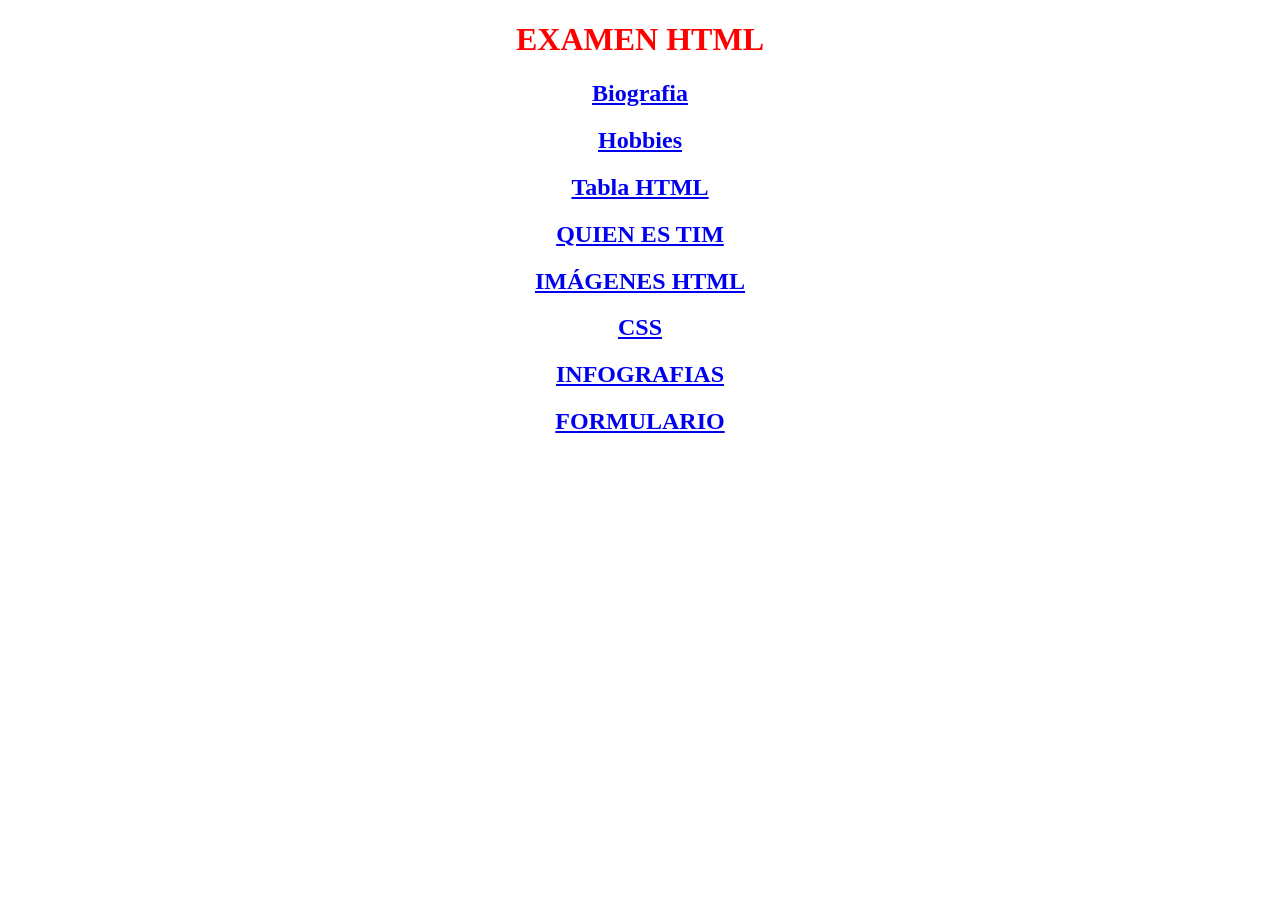
<file: index.html>
<!DOCTYPE html>
<html lang="en">
<head>
    <meta charset="UTF-8">
    <meta name="viewport" content="width=device-width, initial-scale=1.0">
    <link rel="stylesheet" href="estilos.css">
    <title>Examen</title>
</head>
<body>
    <center>
        <h1 id="exam">EXAMEN HTML</h1>
        <h2><a href="Biografias.html">Biografia</a></h2>
        <h2><a href="Hobbies.html">Hobbies</a></h2>
        <h2><a href="tabla.html">Tabla HTML</a></h2>
        <h2><a href="quienestim.html">QUIEN ES TIM</a></h2>
        <h2><a href="imagenes.html">IMÁGENES HTML</a></h2>
        <h2><a href="CSS.html">CSS</a></h2>
        <h2><a href="Infografias.html">INFOGRAFIAS</a></h2>
        <h2><a href="Formulario.html">FORMULARIO</a></h2>
    </center>
</body>
</html>
</file>
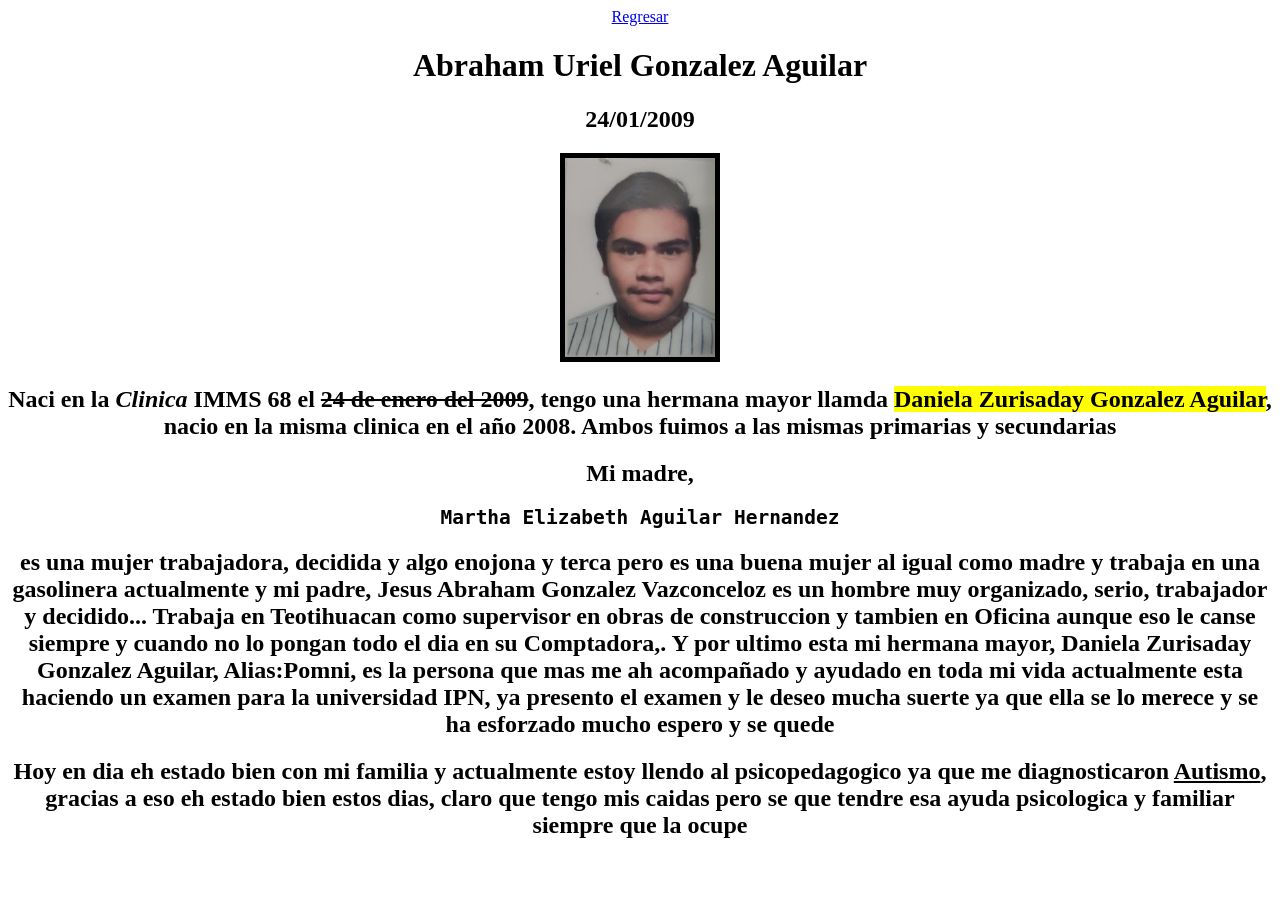
<file: Biografias.html>
<!DOCTYPE html>
<html lang="en">
<head>
    <meta charset="UTF-8">
    <meta name="viewport" content="width=device-width, initial-scale=1.0">
    <title>Biografias</title>
</head>
<body>
    <center>
        <a href="index.html">Regresar</a>

        <h1>Abraham Uriel Gonzalez Aguilar</h1>
        <h2>24/01/2009</h2>
        <img src="img/Abraham.png" alt="" width="150px" border="5px">
        <h2>Naci en la <i>Clinica</i> IMMS 68 el <s>24 de enero del 2009</s>, tengo una hermana mayor llamda <mark>Daniela Zurisaday Gonzalez Aguilar</mark>, nacio en la misma clinica en el año 2008. Ambos fuimos a las mismas primarias y <b>secundarias</b></h2>
        <h2>Mi madre, <pre>Martha Elizabeth Aguilar Hernandez</pre> es una mujer trabajadora, decidida y algo enojona y terca pero es una buena mujer al igual como madre y trabaja en una gasolinera actualmente y mi padre, Jesus Abraham Gonzalez Vazconceloz es un hombre muy organizado, serio, trabajador y decidido... Trabaja en Teotihuacan como supervisor en obras de construccion y tambien en Oficina aunque eso le canse siempre y cuando no lo pongan todo el dia en su Comptadora,. Y por ultimo esta mi hermana mayor, Daniela Zurisaday Gonzalez Aguilar, Alias:Pomni, es la persona que mas me ah acompañado y ayudado en toda mi vida actualmente esta haciendo un examen para la universidad IPN, ya presento el examen y le deseo mucha suerte ya que ella se lo merece y se ha esforzado mucho espero y se quede</h2>
        <h2>Hoy en dia eh estado bien con mi familia y actualmente estoy llendo al psicopedagogico ya que me diagnosticaron <u>Autismo</u>, gracias a eso eh estado bien estos dias, claro que tengo mis caidas pero se que tendre esa ayuda psicologica y familiar siempre que la ocupe</h2>


    </center>
</body>
</html>
</file>
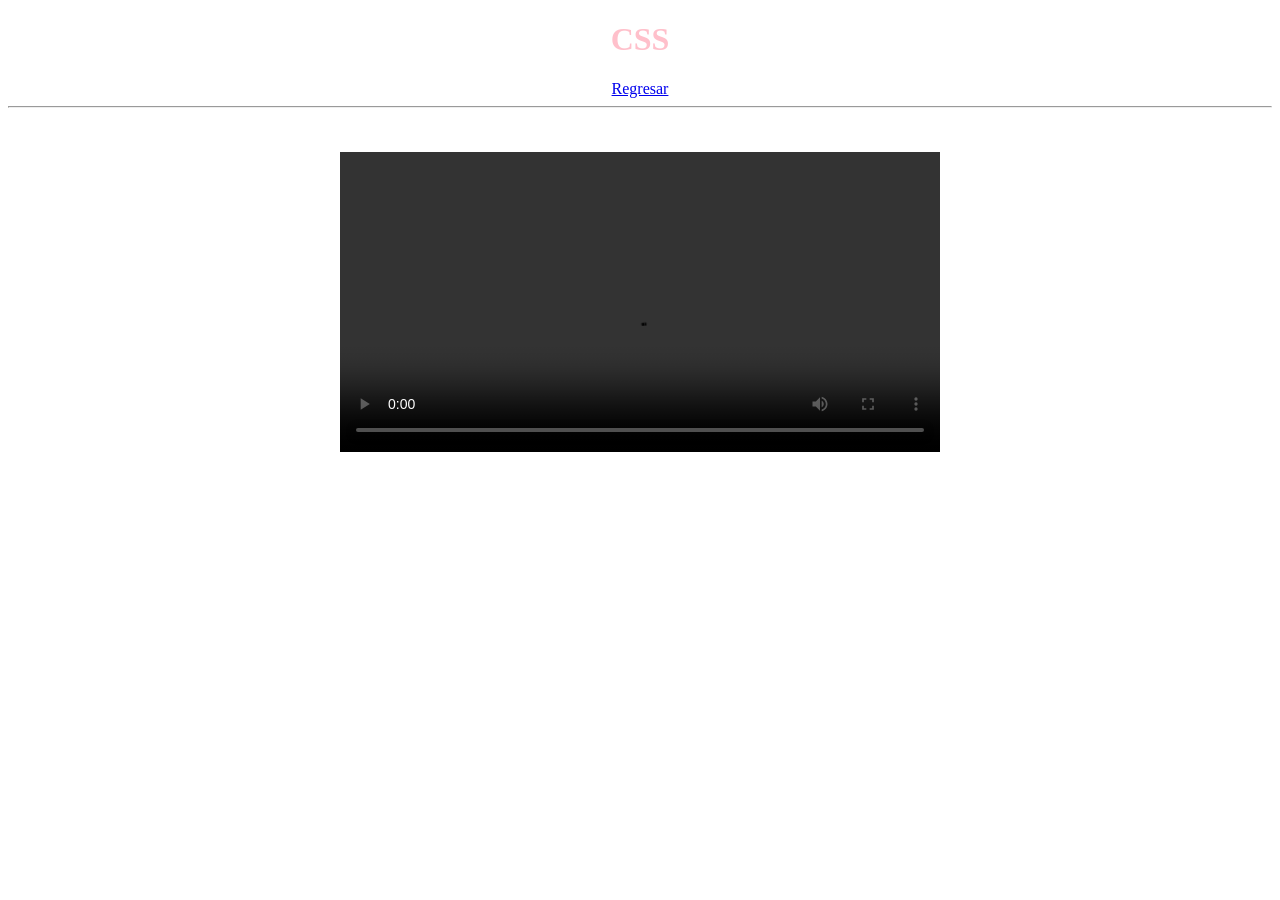
<file: CSS.html>
<!DOCTYPE html>
<html lang="en">
<head>
    <meta charset="UTF-8">
    <meta name="viewport" content="width=device-width, initial-scale=1.0">
    <title>Estilos</title>
    <link rel="stylesheet" href="estilos.css">
</head>
<body>
    <center>
        <h1 id="CS">CSS</h1>
        <a href="index.html">Regresar</a>
        <hr><br>
        <br>

        <video width="600" controls><source src="img/CSS3FORMAS.mp4" type="video/mp4"></video>
    </center>
</body>
</html>
</file>
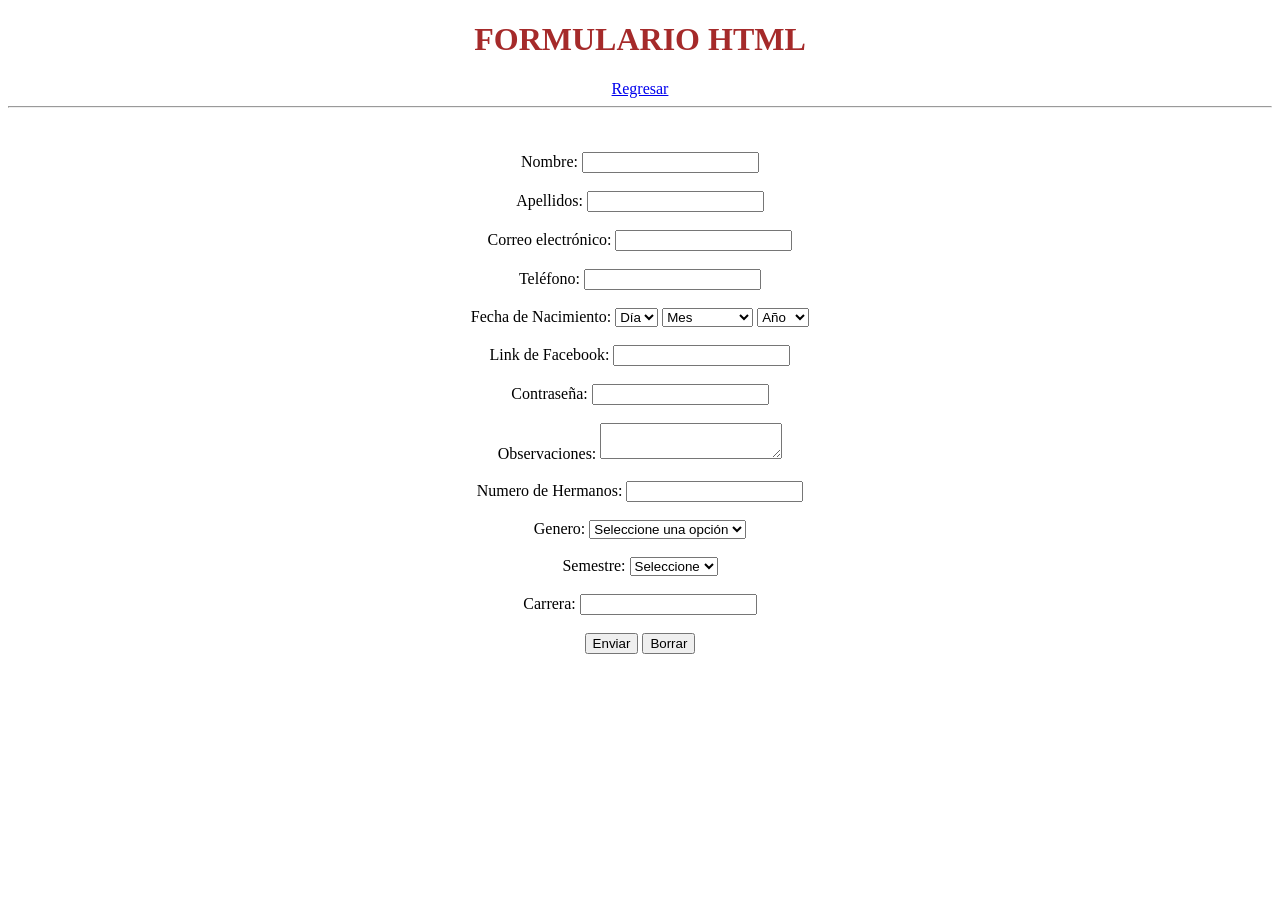
<file: Formulario.html>
<!DOCTYPE html>
<html lang="es">
<head>
    <meta charset="UTF-8">
    <meta name="viewport" content="width=device-width, initial-scale=1.0">
    <title>FORMULARIO HTML</title>
    <link rel="stylesheet" href="estilos.css">
</head>
<body>
    <center>
    <h1 id="FORM">FORMULARIO HTML</h1>
        <a href="index.html">Regresar</a>
        <hr><br>
        <br>

    <form action="#" method="post">

        <label for="nombre">Nombre:</label>
        <input type="text" id="nombre" name="nombre">
        <br><br>


        <label for="apellidos">Apellidos:</label>
        <input type="text" id="apellidos" name="apellidos">
        <br><br>


        <label for="correo">Correo electrónico:</label>
        <input type="email" id="correo" name="correo">
        <br><br>


        <label for="telefono">Teléfono:</label>
        <input type="tel" id="telefono" name="telefono">
        <br><br>


        <label for="dia">Fecha de Nacimiento:</label>
        <select id="dia" name="dia">
            <option value="">Día</option>
            <option value="1">1</option>
            <option value="2">2</option>
            <option value="3">3</option>
            <option value="4">4</option>
            <option value="5">5</option>
            <option value="6">6</option>
            <option value="7">7</option>
            <option value="8">8</option>
            <option value="9">9</option>
            <option value="10">10</option>
            <option value="11">11</option>
            <option value="12">12</option>
            <option value="13">13</option>
            <option value="14">14</option>
            <option value="15">15</option>
            <option value="16">16</option>
            <option value="17">17</option>
            <option value="18">18</option>
            <option value="19">19</option>
            <option value="20">20</option>
            <option value="21">21</option>
            <option value="22">22</option>
            <option value="23">23</option>
            <option value="24">24</option>
            <option value="25">25</option>
            <option value="26">26</option>
            <option value="27">27</option>
            <option value="28">28</option>
            <option value="29">29</option>
            <option value="30">30</option>
            <option value="31">31</option>
        </select>
        <select id="mes" name="mes">
            <option value="">Mes</option>
            <option value="1">Enero</option>
            <option value="2">Febrero</option>
            <option value="3">Marzo</option>
            <option value="4">Abril</option>
            <option value="5">Mayo</option>
            <option value="6">Junio</option>
            <option value="7">Julio</option>
            <option value="8">Agosto</option>
            <option value="9">Septiembre</option>
            <option value="10">Octubre</option>
            <option value="11">Noviembre</option>
            <option value="12">Diciembre</option>
        </select>
        <select id="anio" name="anio">
            <option value="">Año</option>
            <option value="2000">2000</option>
            <option value="2001">2001</option>
            <option value="2002">2002</option>
            <option value="2003">2003</option>
            <option value="2004">2004</option>
            <option value="2005">2005</option>
            <option value="2006">2006</option>
            <option value="2007">2007</option>
            <option value="2008">2008</option>
            <option value="2009">2009</option>
            <option value="2010">2010</option>
            <option value="2011">2011</option>
            <option value="2012">2012</option>
            <option value="2013">2013</option>
            <option value="2014">2014</option>
            <option value="2015">2015</option>
            <option value="2016">2016</option>
            <option value="2017">2017</option>
            <option value="2018">2018</option>
            <option value="2019">2019</option>
            <option value="2020">2020</option>
            <option value="2021">2021</option>
            <option value="2022">2022</option>
            <option value="2023">2023</option>
            <option value="2024">2024</option>
            <option value="2025">2025</option>
            <option value="2026">2026</option>
        </select>
        <br><br>


        <label for="facebook">Link de Facebook:</label>
        <input type="url" id="facebook" name="facebook">
        <br><br>


        <label for="contrasena">Contraseña:</label>
        <input type="password" id="contrasena" name="contrasena">
        <br><br>

        <label for="observaciones">Observaciones:</label>
        <textarea id="observaciones" name="observaciones"></textarea>
        <br><br>


        <label for="hermanos">Numero de Hermanos:</label>
        <input type="number" id="hermanos" name="hermanos">
        <br><br>


        <label for="genero">Genero:</label>
        <select id="genero" name="genero">
            <option value="">Seleccione una opción</option>
            <option value="masculino">Masculino</option>
            <option value="femenino">Femenino</option>
            <option value="otro">Otro</option>
        </select>
        <br><br>
        <label for="semestre">Semestre:</label>
        <select id="semestre" name="semestre">
            <option value="">Seleccione</option>
            <option value="1">1</option>
            <option value="2">2</option>
            <option value="3">3</option>
            <option value="4">4</option>
            <option value="5">5</option>
            <option value="6">6</option>
            <option value="7">7</option>
            <option value="8">8</option>
            <option value="9">9</option>
            <option value="10">10</option>
        </select>
        <br><br>


        <label for="carrera">Carrera:</label>
        <input list="carreras" id="carrera" name="carrera">
        <datalist id="carreras">
            <option value="Ingeniería en Sistemas">
            <option value="Ingeniería Industrial">
            <option value="Administración de Empresas">
            <option value="Contabilidad">
            <option value="Derecho">
            <option value="Medicina">
        </datalist>
        <br><br>

        <input type="hidden" id="matricula" name="matricula" value="MAT-123456">

        <input type="submit" value="Enviar">
        <input type="reset" value="Borrar">

    </form>
    </center>

</body>
</html>
</file>
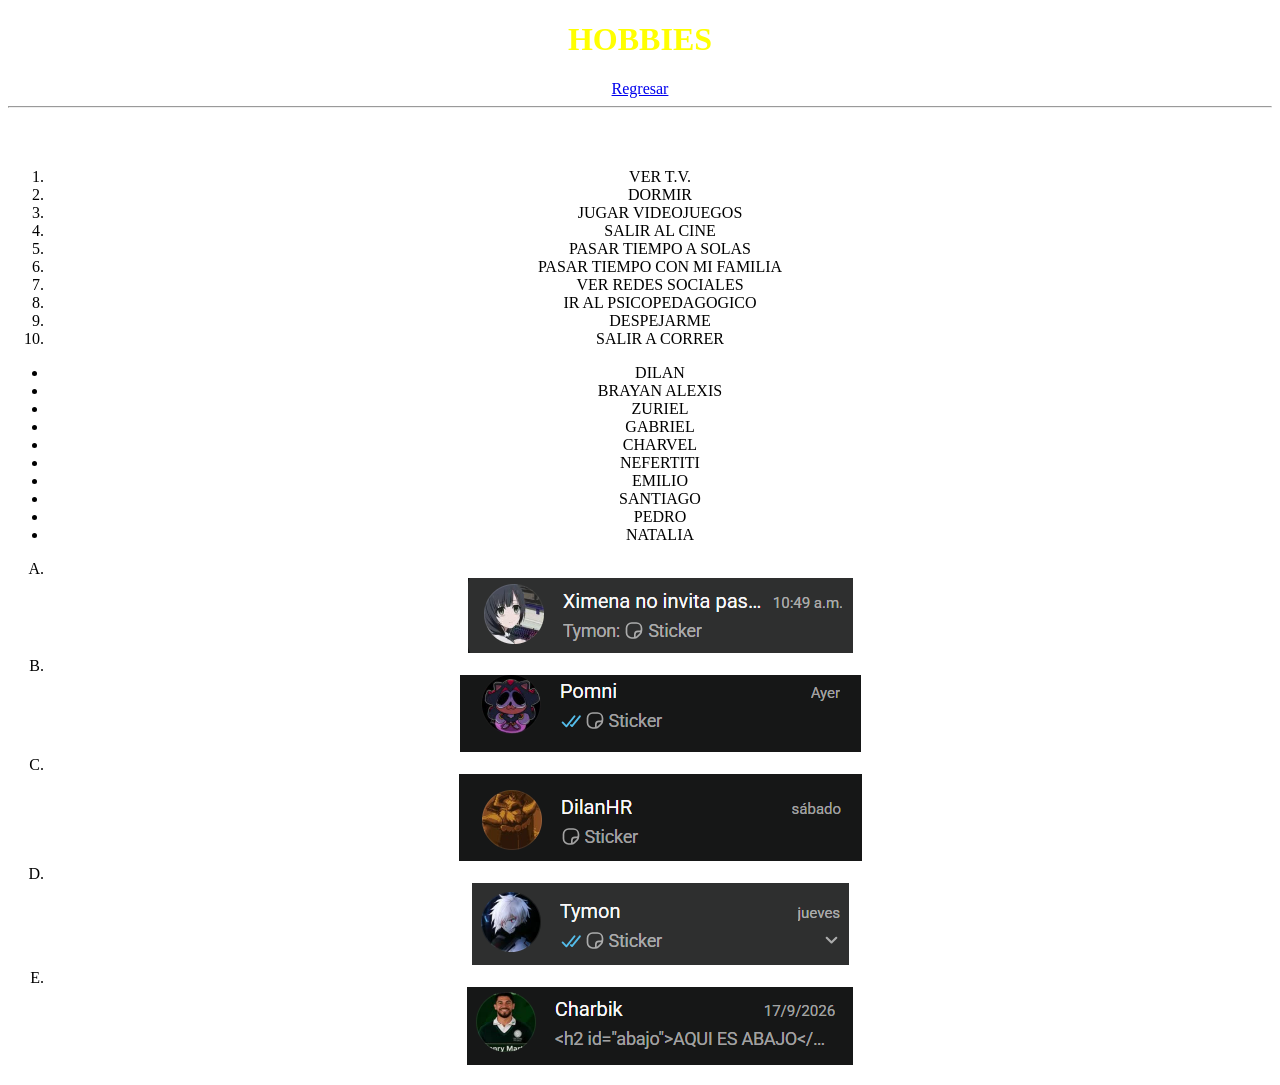
<file: Hobbies.html>
<!DOCTYPE html>
<html lang="en">
<head>
    <meta charset="UTF-8">
    <meta name="viewport" content="width=device-width, initial-scale=1.0">
    <title>Hobbies</title>
    <link rel="stylesheet" href="estilos.css">
</head>
<body>        
    <center>
    <h1 id="hobb">HOBBIES</h1>
        <a href="index.html">Regresar</a>
        <hr><br>
        <br>
        <ol type="1">
    <li>VER T.V.</li>
    <li>DORMIR</li>
    <li>JUGAR VIDEOJUEGOS</li>
    <li>SALIR AL CINE</li>
    <li>PASAR TIEMPO A SOLAS</li>
    <li>PASAR TIEMPO CON MI FAMILIA</li>
    <li>VER REDES SOCIALES</li>
    <li>IR AL PSICOPEDAGOGICO</li>
    <li>DESPEJARME</li>
    <li>SALIR A CORRER</li>
</ol>

<ul style="list-style-type: disc;">
<li>DILAN</li>
<li>BRAYAN ALEXIS</li>
<li>ZURIEL</li>
<li>GABRIEL</li>
<li>CHARVEL</li>
<li>NEFERTITI</li>
<li>EMILIO</li>
<li>SANTIAGO</li>
<li>PEDRO</li>
<li>NATALIA</li>
</ul>

<ol type="A">
<li></li>
<img src="img/chat1.png" alt="">
<li></li>
<img src="img/chat2.png" alt="">
<li></li>
<img src="img/chat3.png" alt="">
<li></li>
<img src="img/chat4.png" alt="">
<li></li>
<img src="img/chat5.png" alt="">
</ol>


    </center>
</body>
</html>
</file>
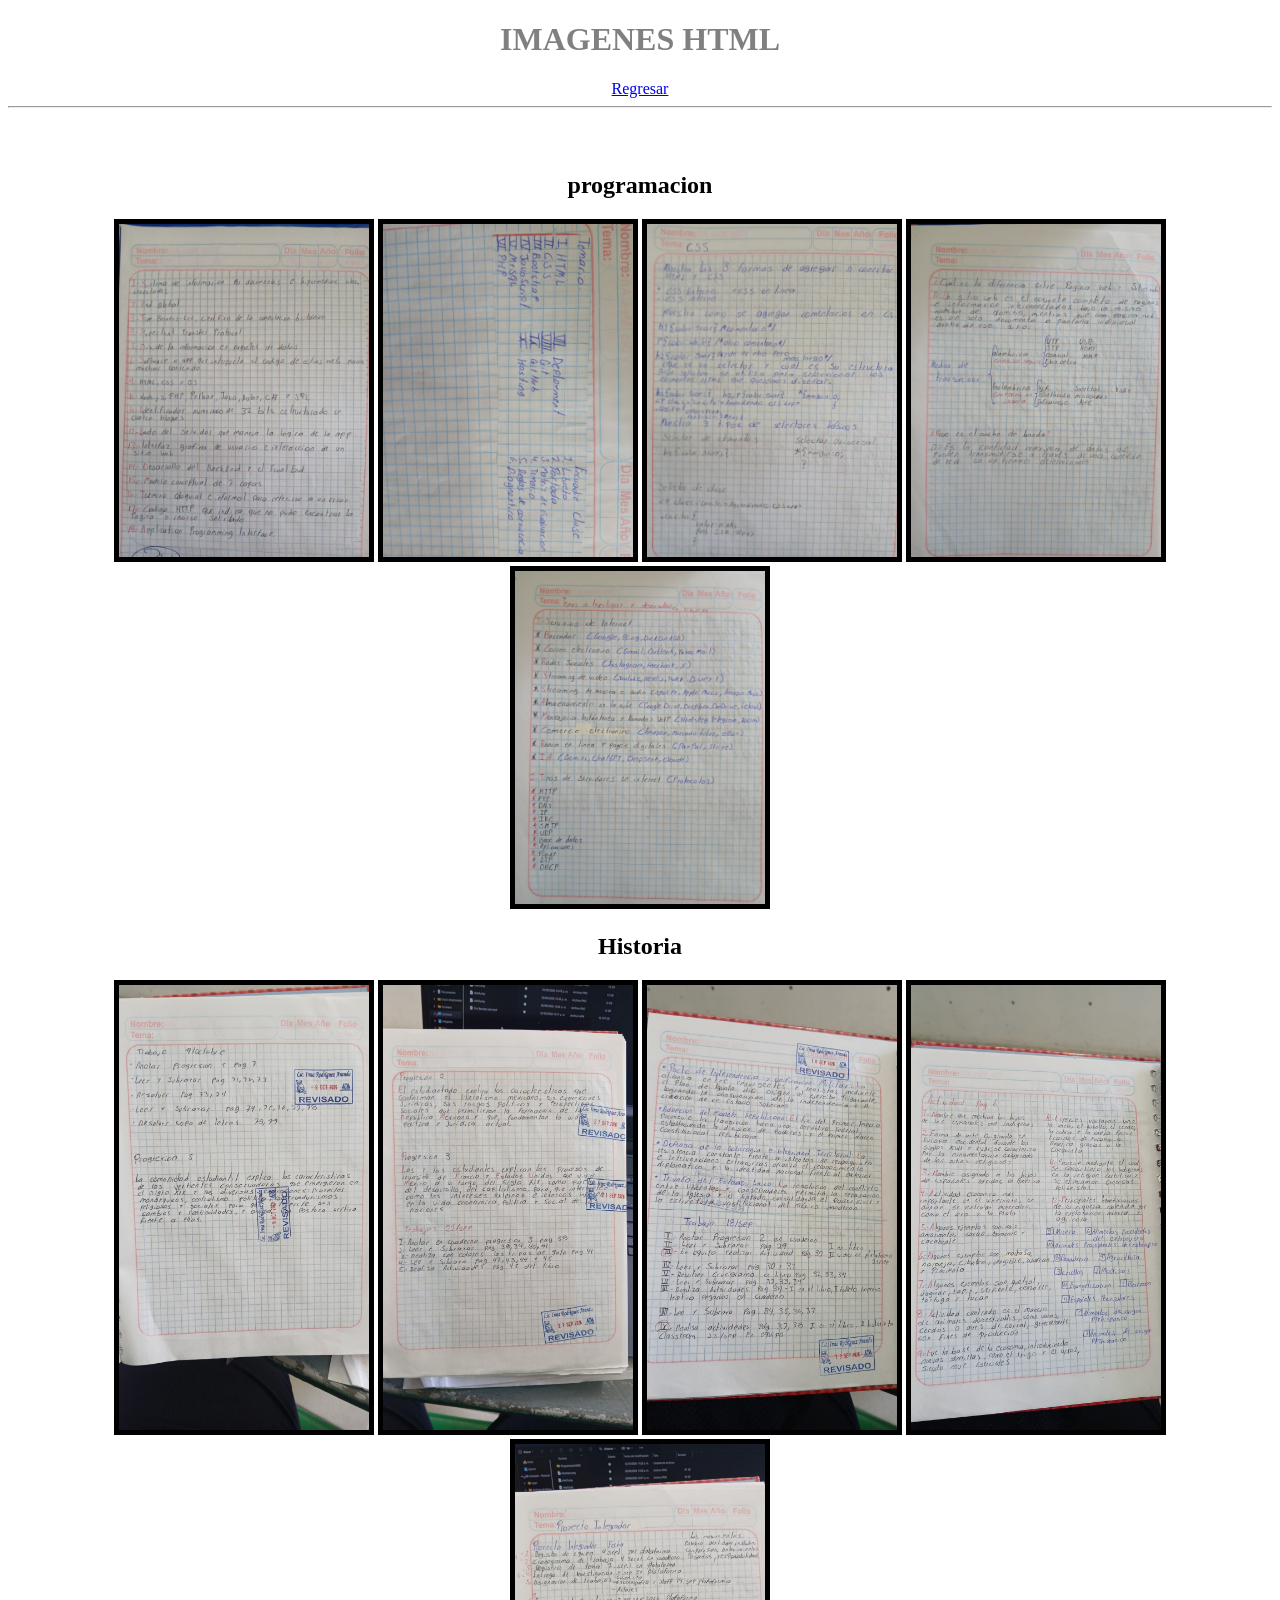
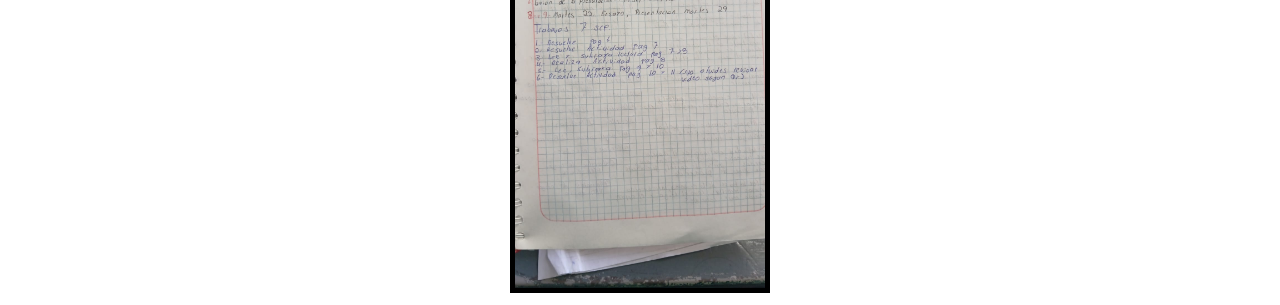
<file: imagenes.html>
<!DOCTYPE html>
<html lang="en">
<head>
    <meta charset="UTF-8">
    <meta name="viewport" content="width=device-width, initial-scale=1.0">
    <title>imagenes</title>
    <link rel="stylesheet" href="estilos.css">
</head>
<body>
    <center>
        <h1 id="IMAGEN">IMAGENES HTML</h1>
        <a href="index.html">Regresar</a>
        <hr><br>
        <br>
        <h2>programacion</h2>
        <img src="img/ProgramacionWEB/p1.jpeg" alt="" width="250px" border="5px">
        <img src="img/ProgramacionWEB/p2.jpeg" alt="" width="250px" border="5px">
        <img src="img/ProgramacionWEB/p3.jpeg" alt="" width="250px" border="5px">
        <img src="img/ProgramacionWEB/p4.jpeg" alt="" width="250px" border="5px">
        <img src="img/ProgramacionWEB/p5.jpeg" alt="" width="250px" border="5px">

        <h2>Historia</h2>
        <img src="img/historia/h1.jpeg" alt="" width="250px" border="5px">
        <img src="img/historia/h2.jpeg" alt="" width="250px" border="5px">
        <img src="img/historia/h3.jpeg" alt="" width="250px" border="5px">
        <img src="img/historia/h4.jpeg" alt="" width="250px" border="5px">
        <img src="img/historia/h5.jpeg" alt="" width="250px" border="5px">
    </center>
</body>
</html>
</file>
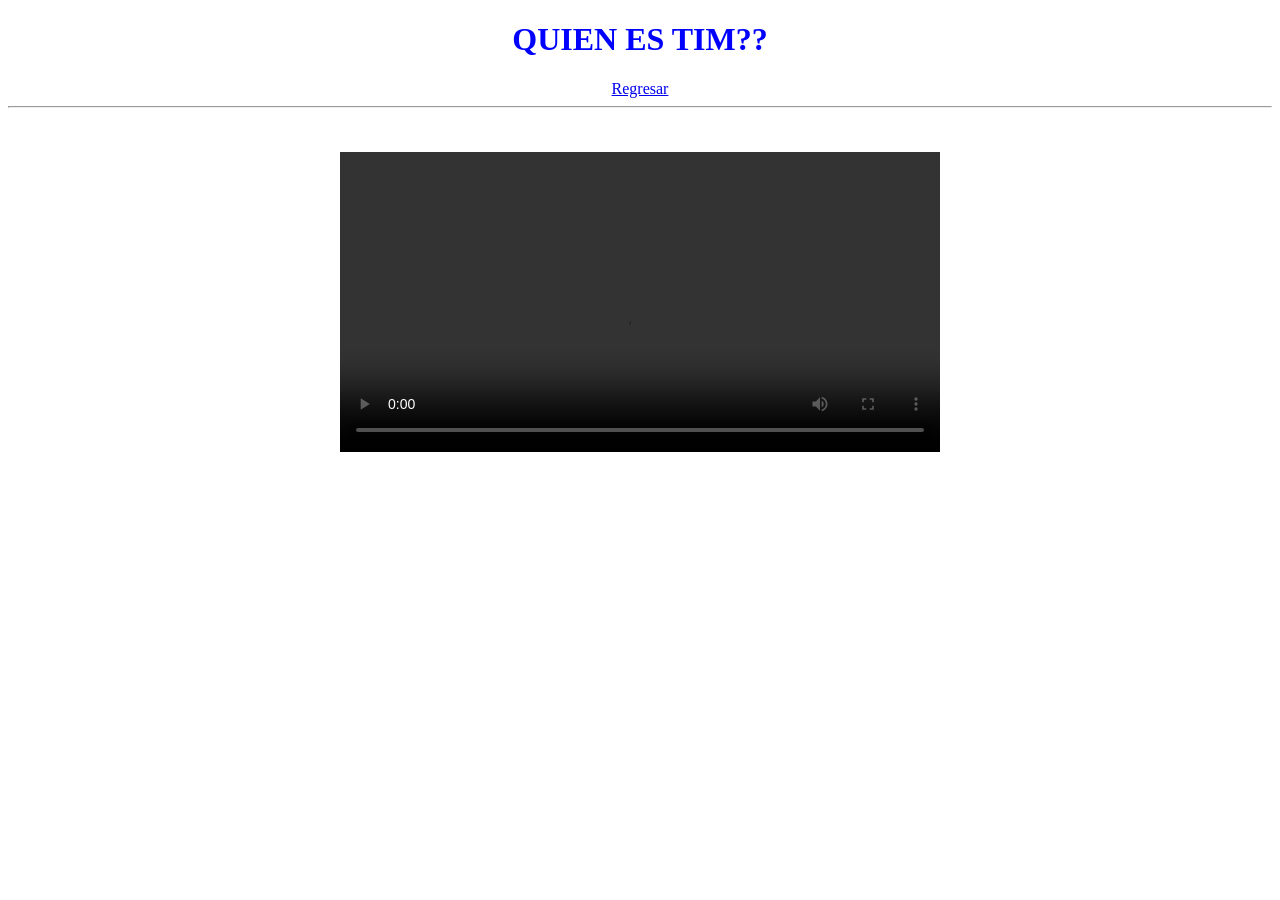
<file: quienestim.html>
<!DOCTYPE html>
<html lang="en">
<head>
    <meta charset="UTF-8">
    <meta name="viewport" content="width=device-width, initial-scale=1.0">
    <title>Quien Es TIM</title>
    <link rel="stylesheet" href="estilos.css">
</head>
<body>
    <center>
        <h1 id="TIM">QUIEN ES TIM??</h1>
        <a href="index.html">Regresar</a>
        <hr><br>
        <br>
        
        <video width="600" controls><source src="img/Tim Bernees Lee.mp4" type="video/mp4"></video>
    </center>
</body>
</html>
</file>
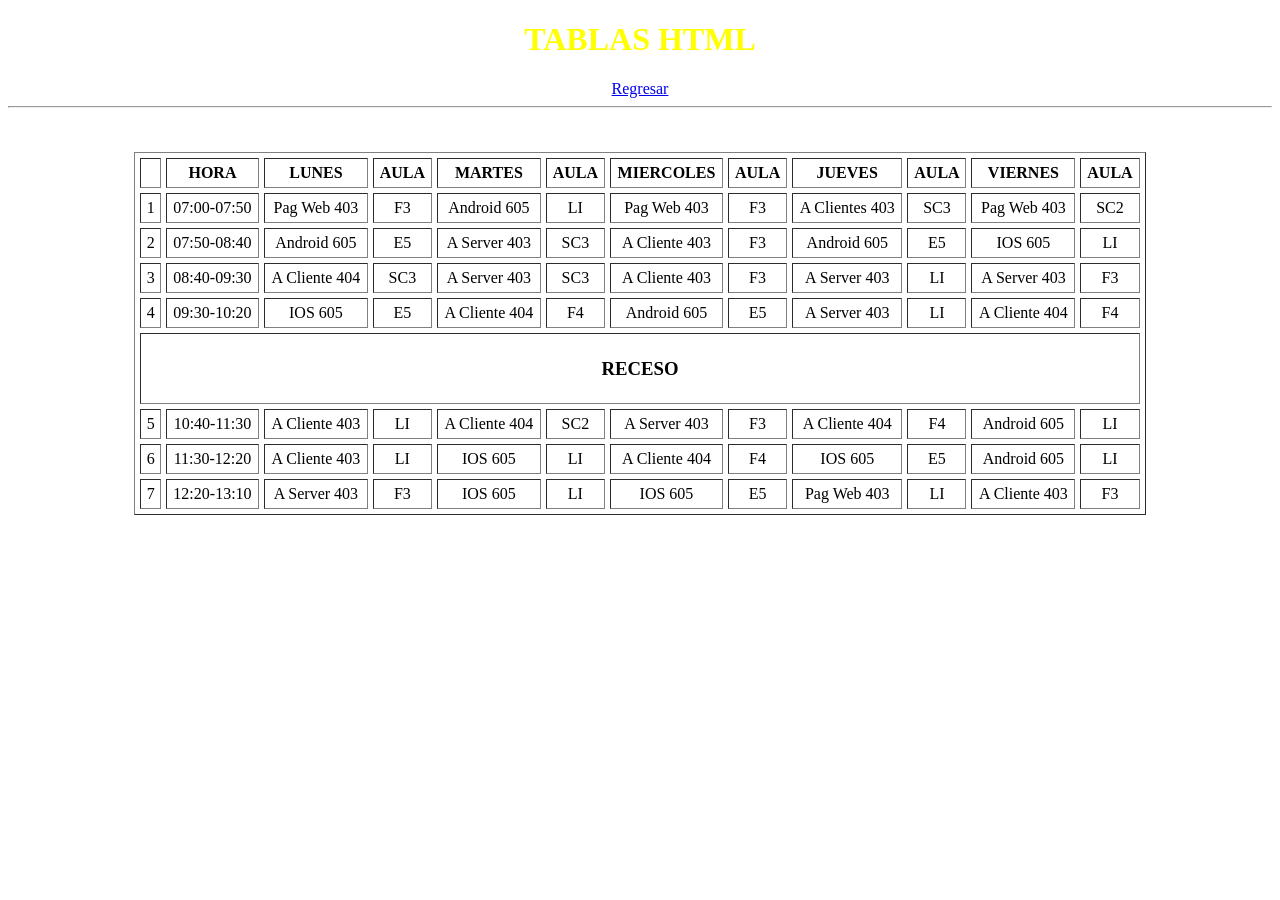
<file: tabla.html>
<!DOCTYPE html>
<html lang="en">
<head>
    <meta charset="UTF-8">
    <meta name="viewport" content="width=device-width, initial-scale=1.0">
    <title>tablas</title>
    <link rel="stylesheet" href="estilos.css">
</head>
<body>
    <center>
        <h1 id="tablas">TABLAS HTML</h1>
        <a href="index.html">Regresar</a>
        <hr><br>
        <br>
        <table width="80%" border cellpadding="5px" cellspacing="5px">
            <thead>
                <tr align="center">
                    <th></th>
                    <th>HORA</th>
                    <th>LUNES</th>
                    <th>AULA</th>
                    <th>MARTES</th>
                    <th>AULA</th>
                    <th>MIERCOLES</th>
                    <th>AULA</th>
                    <th>JUEVES</th>
                    <th>AULA</th>
                    <th>VIERNES</th>
                    <th>AULA</th>
                </tr>
            </thead>
            <tbody>
                <tr align="center">
                    <td>1</td>
                    <td>07:00-07:50</td>
                    <td>Pag Web 403</td>
                    <td>F3</td>
                    <td>Android 605</td>
                    <td>LI</td>
                    <td>Pag Web 403</td>
                    <td>F3</td>
                    <td>A Clientes 403</td>
                    <td>SC3</td>
                    <td>Pag Web 403</td>
                    <td>SC2</td>
                </tr>
                <tr align="center">
                    <td>2</td>
                    <td>07:50-08:40</td>
                    <td>Android 605</td>
                    <td>E5</td>
                    <td>A Server 403</td>
                    <td>SC3</td>
                    <td>A Cliente 403</td>
                    <td>F3</td>
                    <td>Android 605</td>
                    <td>E5</td>
                    <td>IOS 605</td>
                    <td>LI</td>
                </tr>
                <tr align="center">
                    <td>3</td>
                    <td>08:40-09:30</td>
                    <td>A Cliente 404</td>
                    <td>SC3</td>
                    <td>A Server 403</td>
                    <td>SC3</td>
                    <td>A Cliente 403</td>
                    <td>F3</td>
                    <td>A Server 403</td>
                    <td>LI</td>
                    <td>A Server 403</td>
                    <td>F3</td>
                </tr>
                <tr align="center">
                    <td>4</td>
                    <td>09:30-10:20</td>
                    <td>IOS 605</td>
                    <td>E5</td>
                    <td>A Cliente 404</td>
                    <td>F4</td>
                    <td>Android 605</td>
                    <td>E5</td>
                    <td>A Server 403</td>
                    <td>LI</td>
                    <td>A Cliente 404</td>
                    <td>F4</td>
                </tr>
                <tr align="center">
                    <td colspan="12"><h3>RECESO</h3></td>
                </tr>
                <tr align="center">
                    <td>5</td>
                    <td>10:40-11:30</td>
                    <td>A Cliente 403</td>
                    <td>LI</td>
                    <td>A Cliente 404</td>
                    <td>SC2</td>
                    <td>A Server 403</td>
                    <td>F3</td>
                    <td>A Cliente 404</td>
                    <td>F4</td>
                    <td>Android 605</td>
                    <td>LI</td>
                </tr>
                <tr align="center">
                    <td>6</td>
                    <td>11:30-12:20</td>
                    <td>A Cliente 403</td>
                    <td>LI</td>
                    <td>IOS 605</td>
                    <td>LI</td>
                    <td>A Cliente 404</td>
                    <td>F4</td>
                    <td>IOS 605</td>
                    <td>E5</td>
                    <td>Android 605</td>
                    <td>LI</td>
                </tr>
                <tr align="center">
                    <td>7</td>
                    <td>12:20-13:10</td>
                    <td>A Server 403</td>
                    <td>F3</td>
                    <td>IOS 605</td>
                    <td>LI</td>
                    <td>IOS 605</td>
                    <td>E5</td>
                    <td>Pag Web 403</td>
                    <td>LI</td>
                    <td>A Cliente 403</td>
                    <td>F3</td>
                </tr>
            </tbody>
        </table>
    </center>
</body>
</html>
</file>
<file: estilos.css>
#exam{
    color: red;
}
#hobb{
    color: yellow;
}
#tablas{
    color: yellow;
}
#TIM{
    color: blue;
}
#IMAGEN{
    color: gray;
}
#CS{
    color: pink;
}
#FORM{
    color: brown;
}
#INFO{
    color: cyan;
}
</file>
